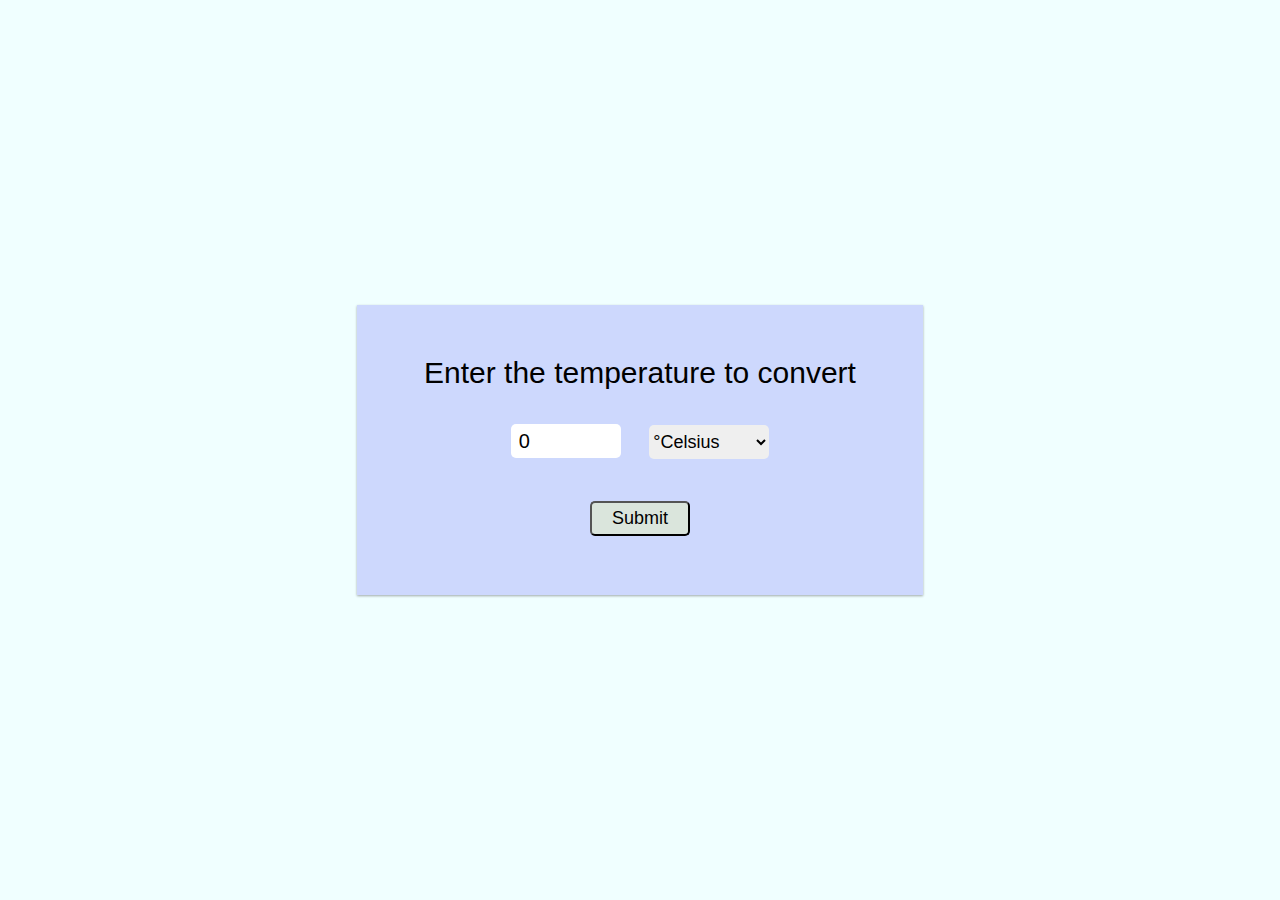
<file: OIBSIP-Level-1-Task-3-Temperature-Converter-Website-main/index.html>
<!DOCTYPE html>
<html lang="en">

<head>
    <meta charset="UTF-8">
    <meta http-equiv="X-UA-Compatible" content="IE=edge">
    <meta name="viewport" content="width=device-width, initial-scale=1.0">
    <link rel="stylesheet" href="style.css">
    <title>Temperature converter</title>
</head>

<body>
    <div class="container">
        <form id="calcTemp" onsubmit="calculateTemp(); return false">
            <label for="temp">Enter the temperature to convert</label>
            <br>
            <input type="number" name="temp" id="temp" value="0">
            <select name="temp_diff" id="temp_diff">
                <option value="cel">&#176;Celsius</option>
                <option value="fah">&#176;Fahrenheit</option>
            </select>
            <br>
            <input type="submit" name="temp" id="submit">
            <br>
            <span id="result"></span>
        </form>
    </div>

    <script src="script.js"></script>
</body>

</html>
</file>
<file: OIBSIP-Level-1-Task-3-Temperature-Converter-Website-main/style.css>
@import url('https://fonts.googleapis.com/css2?family=Raleway:ital,wght@0,300;0,500;0,600;0,700;1,300;1,400;1,500;1,600;1,700&family=Roboto:wght@100;300;400;700&family=Ubuntu:ital,wght@0,300;0,400;0,500;1,300;1,400;1,500;1,700&display=swap');

* {
    box-sizing: border-box;
    padding: 0;
    margin: 0;
    font-family: 'Poppins', sans-serif;
}

.container {
    display: flex;
    justify-content: center;
    align-items: center;
    height: 100vh;
    text-align: center;
    background-color: azure;
}

#calcTemp {
    padding: 29px 67px;
    min-height: 290px;
    background-color: #cdd8fd;
    box-shadow: rgba(0, 0, 0, 0.12) 0px 1px 3px, rgba(0, 0, 0, 0.24) 0px 1px 2px;
}

label {
    font-size: 30px;
    line-height: 78px;
}

#temp {
    width: 110px;
    height: 34px;
    border-radius: 5px;
    margin: 12px;
    padding: 8px;
    font-size: 20px;
    font-weight: 500;
    border: none;
    outline: none;
}

#temp_diff {
    width: 120px;
    height: 34px;
    border-radius: 5px;
    margin: 12px;
    font-size: 18px;
    font-weight: 500;
    border: none;
    outline: none;
}

#submit {
    width: 100px;
    border-radius: 5px;
    margin: 30px 0 20px 0;
    font-size: 18px;
    background-color: rgb(218 229 220);
    padding: 5px;
    transition: all 0.5s ease;
}

#submit:hover{
    background-color: antiquewhite;
    cursor: pointer;
}

#result{
    font-size: 27px;
}
</file>
